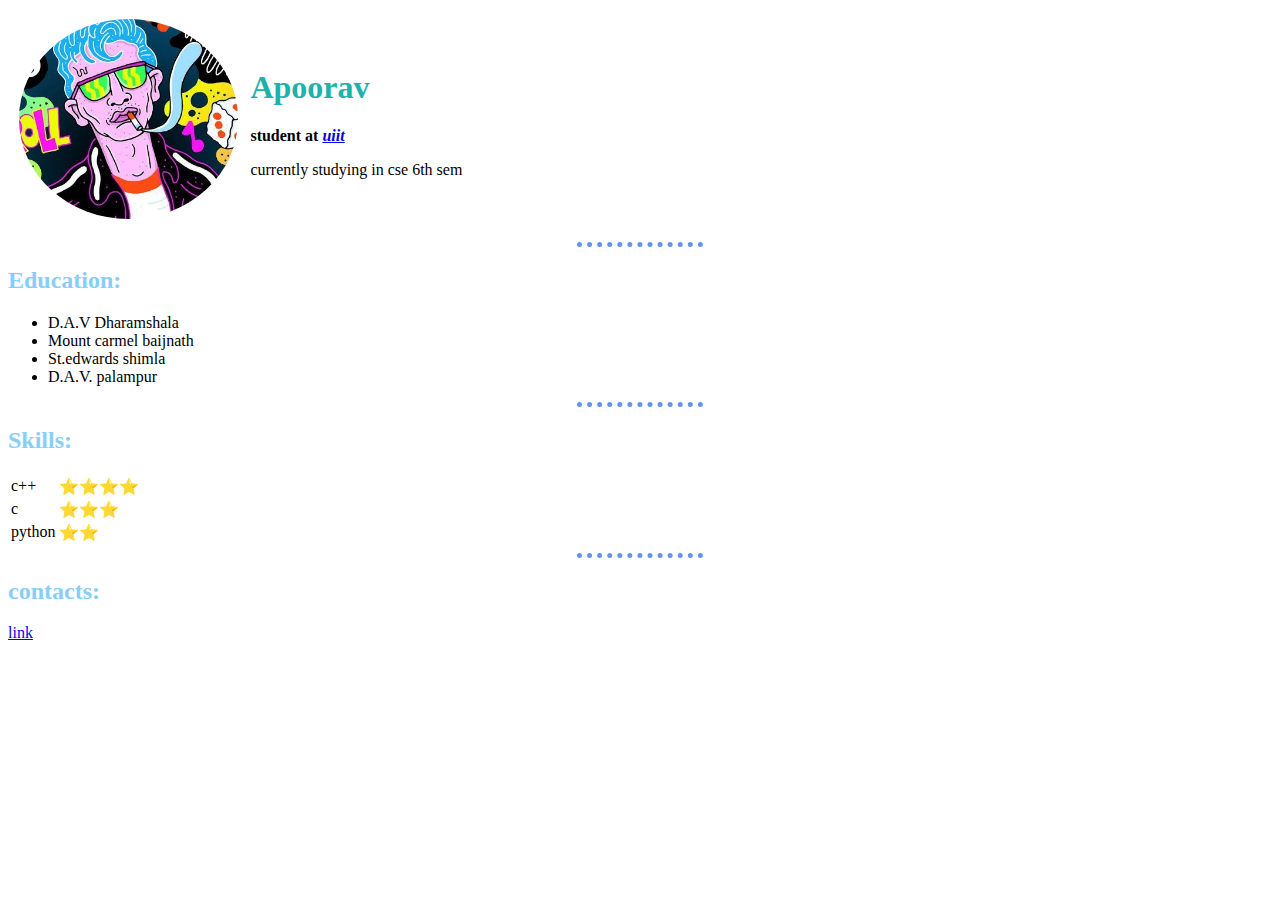
<file: index.html>
<!DOCTYPE html>
<html lang="en">
<head>
    <meta charset="UTF-8">
    <title>my cv❤</title>
    <link rel="stylesheet" href="style.css">
</head>
<body>
    
    <table cellspacing="10">
        <tr>
            <td>
                <img src="myimage.jpg" alt="" height="200">
            </td>
            <td>
                <h1>Apoorav</h1>
                    <p><strong>student at <a href="http://uiit.ac.in/"><em>uiit</em></a></strong></p>
                    <p>currently studying in cse 6th sem</p>
            </td>
        </tr>
    </table>
    <hr>
    <h2>Education:</h2>
    <ul>
        <li>D.A.V Dharamshala</li>
        <li>Mount carmel baijnath</li>
        <li>St.edwards shimla</li>
        <li>D.A.V. palampur</li>
    </ul>
    <hr>
    <h2>Skills:</h2>
    <table>
        <tr>
            <td>c++</td>
            <td>⭐⭐⭐⭐</td>
        </tr>
        <tr>
            <td>c</td>
            <td>⭐⭐⭐</td>
        </tr>
        <tr>
            <td>python</td>
            <td>⭐⭐</td>
        </tr>
    </table>
    <hr>
    <h2>contacts:</h2>
    <a href="index1.html">link</a>
    </body>
</html>
</file>
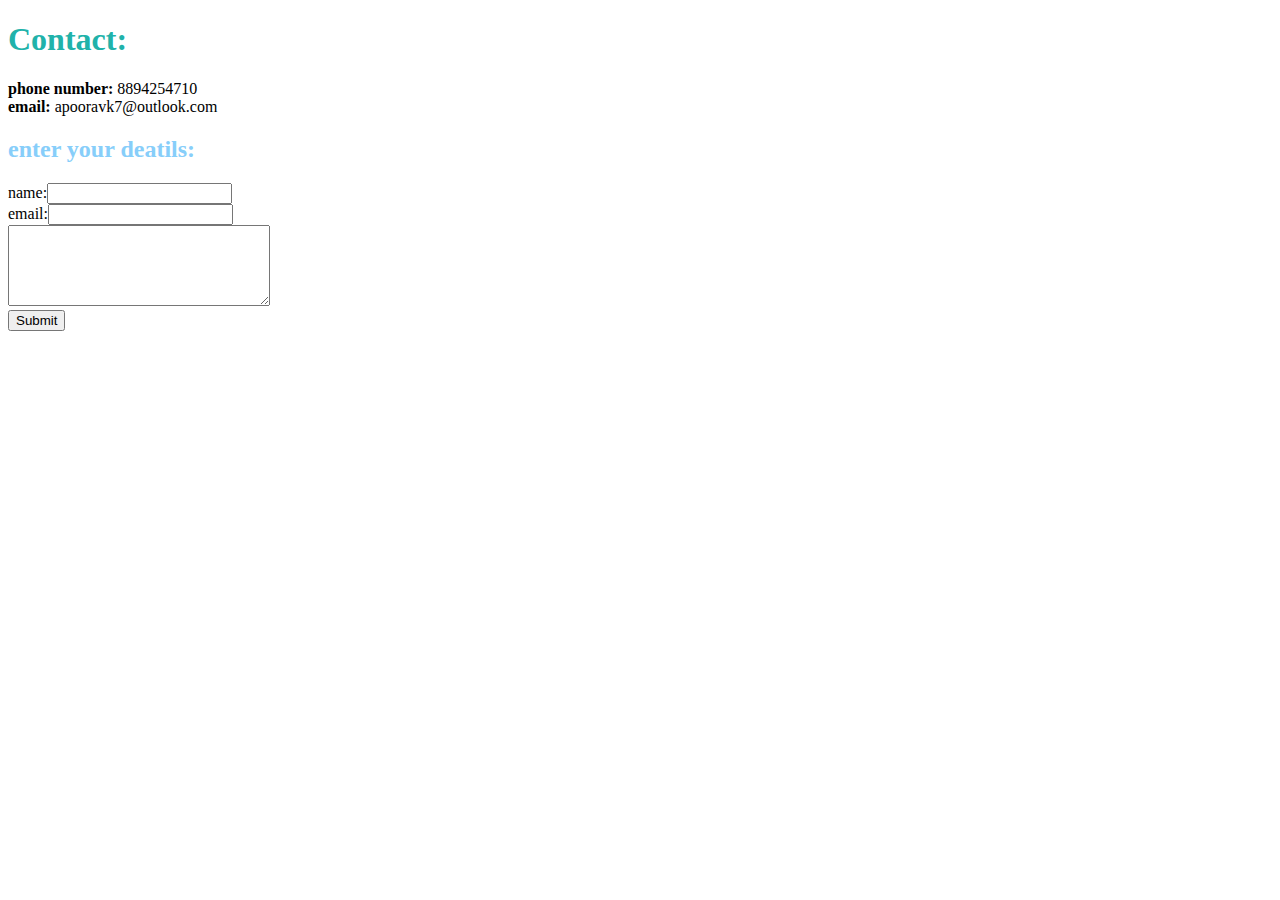
<file: index1.html>
<!DOCTYPE html>
<html lang="en">
<head>
    <meta charset="UTF-8">
    <title>info</title>
    <link rel="stylesheet" href="style.css">
</head>
<body>
    <h1>Contact:</h1>
    <strong>phone number:</strong> 8894254710<br>
    <strong>email:</strong> apooravk7@outlook.com<br>
    <h2>enter your deatils:</h2>
    <form action="mailto:apoorav@outlook.com" method="POST">
        <label for="">name:</label><input type="text"><br>
        <label for="">email:</label><input type="email"><br>
        <textarea name="" id="" cols="30" rows="5"></textarea><br>
        <input type="submit">
    </form>   
</body>
</html>
</file>
<file: style.css>
img {
    border-radius: 100%;
}
h1 {
    color: lightseagreen;
}
h1:hover{
    color: darkblue;
}
h2{
    color: lightskyblue;
}
hr {
    border-style: none;
    border-width: 5px;
    border-top-style: dotted;
    border-color: cornflowerblue;
    width: 10%;
}
</file>
